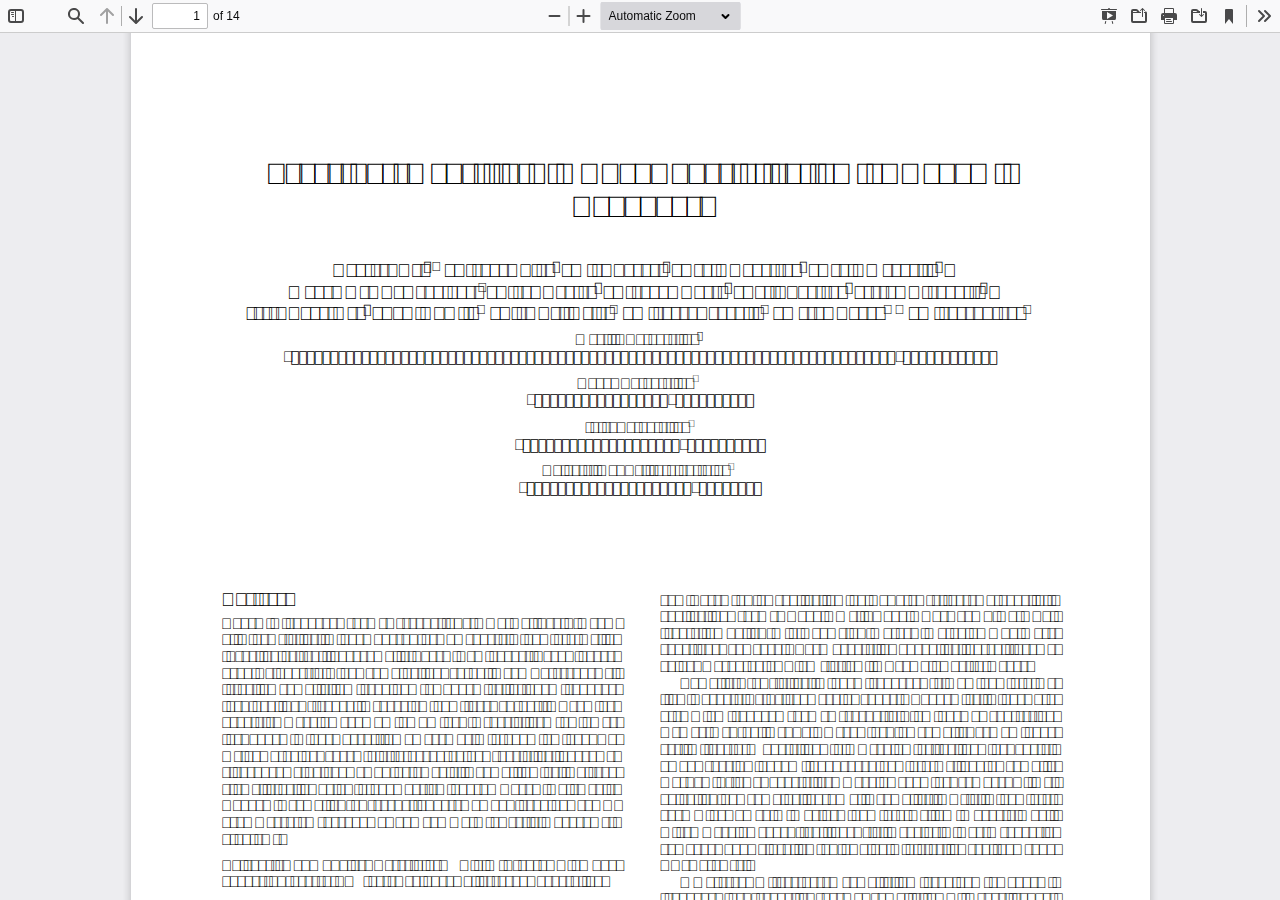
<file: viewer/pdf.js/web/viewer.html>
<!DOCTYPE html>
<!--
Copyright 2012 Mozilla Foundation

Licensed under the Apache License, Version 2.0 (the "License");
you may not use this file except in compliance with the License.
You may obtain a copy of the License at

    http://www.apache.org/licenses/LICENSE-2.0

Unless required by applicable law or agreed to in writing, software
distributed under the License is distributed on an "AS IS" BASIS,
WITHOUT WARRANTIES OR CONDITIONS OF ANY KIND, either express or implied.
See the License for the specific language governing permissions and
limitations under the License.

Adobe CMap resources are covered by their own copyright but the same license:

    Copyright 1990-2015 Adobe Systems Incorporated.

See https://github.com/adobe-type-tools/cmap-resources
-->
<html dir="ltr" mozdisallowselectionprint>
  <head>
    <meta charset="utf-8">
    <meta name="viewport" content="width=device-width, initial-scale=1, maximum-scale=1">
    <meta name="google" content="notranslate">
    <title>PDF.js viewer</title>

    <link rel="stylesheet" href="viewer.css">

<!-- This snippet is used in production (included from viewer.html) -->
<link rel="resource" type="application/l10n" href="locale/locale.properties">
<script src="../build/pdf.js"></script>

  <script src="viewer.js"></script>

  </head>

  <body tabindex="1">
    <div id="outerContainer">

      <div id="sidebarContainer">
        <div id="toolbarSidebar">
          <div id="toolbarSidebarLeft">
            <div id="sidebarViewButtons" class="splitToolbarButton toggled" role="radiogroup">
              <button id="viewThumbnail" class="toolbarButton toggled" title="Show Thumbnails" tabindex="2" data-l10n-id="thumbs" role="radio" aria-checked="true" aria-controls="thumbnailView">
                 <span data-l10n-id="thumbs_label">Thumbnails</span>
              </button>
              <button id="viewOutline" class="toolbarButton" title="Show Document Outline (double-click to expand/collapse all items)" tabindex="3" data-l10n-id="document_outline" role="radio" aria-checked="false" aria-controls="outlineView">
                 <span data-l10n-id="document_outline_label">Document Outline</span>
              </button>
              <button id="viewAttachments" class="toolbarButton" title="Show Attachments" tabindex="4" data-l10n-id="attachments" role="radio" aria-checked="false" aria-controls="attachmentsView">
                 <span data-l10n-id="attachments_label">Attachments</span>
              </button>
              <button id="viewLayers" class="toolbarButton" title="Show Layers (double-click to reset all layers to the default state)" tabindex="5" data-l10n-id="layers" role="radio" aria-checked="false" aria-controls="layersView">
                 <span data-l10n-id="layers_label">Layers</span>
              </button>
            </div>
          </div>

          <div id="toolbarSidebarRight">
            <div id="outlineOptionsContainer" class="hidden">
              <div class="verticalToolbarSeparator"></div>

              <button id="currentOutlineItem" class="toolbarButton" disabled="disabled" title="Find Current Outline Item" tabindex="6" data-l10n-id="current_outline_item">
                <span data-l10n-id="current_outline_item_label">Current Outline Item</span>
              </button>
            </div>
          </div>
        </div>
        <div id="sidebarContent">
          <div id="thumbnailView">
          </div>
          <div id="outlineView" class="hidden">
          </div>
          <div id="attachmentsView" class="hidden">
          </div>
          <div id="layersView" class="hidden">
          </div>
        </div>
        <div id="sidebarResizer"></div>
      </div>  <!-- sidebarContainer -->

      <div id="mainContainer">
        <div class="findbar hidden doorHanger" id="findbar">
          <div id="findbarInputContainer">
            <input id="findInput" class="toolbarField" title="Find" placeholder="Find in document…" tabindex="91" data-l10n-id="find_input" aria-invalid="false">
            <div class="splitToolbarButton">
              <button id="findPrevious" class="toolbarButton" title="Find the previous occurrence of the phrase" tabindex="92" data-l10n-id="find_previous">
                <span data-l10n-id="find_previous_label">Previous</span>
              </button>
              <div class="splitToolbarButtonSeparator"></div>
              <button id="findNext" class="toolbarButton" title="Find the next occurrence of the phrase" tabindex="93" data-l10n-id="find_next">
                <span data-l10n-id="find_next_label">Next</span>
              </button>
            </div>
          </div>

          <div id="findbarOptionsOneContainer">
            <input type="checkbox" id="findHighlightAll" class="toolbarField" tabindex="94">
            <label for="findHighlightAll" class="toolbarLabel" data-l10n-id="find_highlight">Highlight All</label>
            <input type="checkbox" id="findMatchCase" class="toolbarField" tabindex="95">
            <label for="findMatchCase" class="toolbarLabel" data-l10n-id="find_match_case_label">Match Case</label>
          </div>
          <div id="findbarOptionsTwoContainer">
            <input type="checkbox" id="findMatchDiacritics" class="toolbarField" tabindex="96">
            <label for="findMatchDiacritics" class="toolbarLabel" data-l10n-id="find_match_diacritics_label">Match Diacritics</label>
            <input type="checkbox" id="findEntireWord" class="toolbarField" tabindex="97">
            <label for="findEntireWord" class="toolbarLabel" data-l10n-id="find_entire_word_label">Whole Words</label>
          </div>

          <div id="findbarMessageContainer" aria-live="polite">
            <span id="findResultsCount" class="toolbarLabel"></span>
            <span id="findMsg" class="toolbarLabel"></span>
          </div>
        </div>  <!-- findbar -->

        <div id="secondaryToolbar" class="secondaryToolbar hidden doorHangerRight">
          <div id="secondaryToolbarButtonContainer">
            <button id="secondaryPresentationMode" class="secondaryToolbarButton visibleLargeView" title="Switch to Presentation Mode" tabindex="51" data-l10n-id="presentation_mode">
              <span data-l10n-id="presentation_mode_label">Presentation Mode</span>
            </button>

            <button id="secondaryOpenFile" class="secondaryToolbarButton visibleLargeView" title="Open File" tabindex="52" data-l10n-id="open_file">
              <span data-l10n-id="open_file_label">Open</span>
            </button>

            <button id="secondaryPrint" class="secondaryToolbarButton visibleMediumView" title="Print" tabindex="53" data-l10n-id="print">
              <span data-l10n-id="print_label">Print</span>
            </button>

            <button id="secondaryDownload" class="secondaryToolbarButton visibleMediumView" title="Download" tabindex="54" data-l10n-id="download">
              <span data-l10n-id="download_label">Download</span>
            </button>

            <a href="#" id="secondaryViewBookmark" class="secondaryToolbarButton visibleSmallView" title="Current view (copy or open in new window)" tabindex="55" data-l10n-id="bookmark">
              <span data-l10n-id="bookmark_label">Current View</span>
            </a>

            <div class="horizontalToolbarSeparator visibleLargeView"></div>

            <button id="firstPage" class="secondaryToolbarButton" title="Go to First Page" tabindex="56" data-l10n-id="first_page">
              <span data-l10n-id="first_page_label">Go to First Page</span>
            </button>
            <button id="lastPage" class="secondaryToolbarButton" title="Go to Last Page" tabindex="57" data-l10n-id="last_page">
              <span data-l10n-id="last_page_label">Go to Last Page</span>
            </button>

            <div class="horizontalToolbarSeparator"></div>

            <button id="pageRotateCw" class="secondaryToolbarButton" title="Rotate Clockwise" tabindex="58" data-l10n-id="page_rotate_cw">
              <span data-l10n-id="page_rotate_cw_label">Rotate Clockwise</span>
            </button>
            <button id="pageRotateCcw" class="secondaryToolbarButton" title="Rotate Counterclockwise" tabindex="59" data-l10n-id="page_rotate_ccw">
              <span data-l10n-id="page_rotate_ccw_label">Rotate Counterclockwise</span>
            </button>

            <div class="horizontalToolbarSeparator"></div>

            <div id="cursorToolButtons" role="radiogroup">
              <button id="cursorSelectTool" class="secondaryToolbarButton toggled" title="Enable Text Selection Tool" tabindex="60" data-l10n-id="cursor_text_select_tool" role="radio" aria-checked="true">
                <span data-l10n-id="cursor_text_select_tool_label">Text Selection Tool</span>
              </button>
              <button id="cursorHandTool" class="secondaryToolbarButton" title="Enable Hand Tool" tabindex="61" data-l10n-id="cursor_hand_tool" role="radio" aria-checked="false">
                <span data-l10n-id="cursor_hand_tool_label">Hand Tool</span>
              </button>
            </div>

            <div class="horizontalToolbarSeparator"></div>

            <div id="scrollModeButtons" role="radiogroup">
              <button id="scrollPage" class="secondaryToolbarButton" title="Use Page Scrolling" tabindex="62" data-l10n-id="scroll_page" role="radio" aria-checked="false">
                <span data-l10n-id="scroll_page_label">Page Scrolling</span>
              </button>
              <button id="scrollVertical" class="secondaryToolbarButton toggled" title="Use Vertical Scrolling" tabindex="63" data-l10n-id="scroll_vertical" role="radio" aria-checked="true">
                <span data-l10n-id="scroll_vertical_label" >Vertical Scrolling</span>
              </button>
              <button id="scrollHorizontal" class="secondaryToolbarButton" title="Use Horizontal Scrolling" tabindex="64" data-l10n-id="scroll_horizontal" role="radio" aria-checked="false">
                <span data-l10n-id="scroll_horizontal_label">Horizontal Scrolling</span>
              </button>
              <button id="scrollWrapped" class="secondaryToolbarButton" title="Use Wrapped Scrolling" tabindex="65" data-l10n-id="scroll_wrapped" role="radio" aria-checked="false">
                <span data-l10n-id="scroll_wrapped_label">Wrapped Scrolling</span>
              </button>
            </div>

            <div class="horizontalToolbarSeparator"></div>

            <div id="spreadModeButtons" role="radiogroup">
              <button id="spreadNone" class="secondaryToolbarButton toggled" title="Do not join page spreads" tabindex="66" data-l10n-id="spread_none" role="radio" aria-checked="true">
                <span data-l10n-id="spread_none_label">No Spreads</span>
              </button>
              <button id="spreadOdd" class="secondaryToolbarButton" title="Join page spreads starting with odd-numbered pages" tabindex="67" data-l10n-id="spread_odd" role="radio" aria-checked="false">
                <span data-l10n-id="spread_odd_label">Odd Spreads</span>
              </button>
              <button id="spreadEven" class="secondaryToolbarButton" title="Join page spreads starting with even-numbered pages" tabindex="68" data-l10n-id="spread_even" role="radio" aria-checked="false">
                <span data-l10n-id="spread_even_label">Even Spreads</span>
              </button>
            </div>

            <div class="horizontalToolbarSeparator"></div>

            <button id="documentProperties" class="secondaryToolbarButton" title="Document Properties…" tabindex="69" data-l10n-id="document_properties" aria-controls="documentPropertiesDialog">
              <span data-l10n-id="document_properties_label">Document Properties…</span>
            </button>
          </div>
        </div>  <!-- secondaryToolbar -->

        <div class="toolbar">
          <div id="toolbarContainer">
            <div id="toolbarViewer">
              <div id="toolbarViewerLeft">
                <button id="sidebarToggle" class="toolbarButton" title="Toggle Sidebar" tabindex="11" data-l10n-id="toggle_sidebar" aria-expanded="false" aria-controls="sidebarContainer">
                  <span data-l10n-id="toggle_sidebar_label">Toggle Sidebar</span>
                </button>
                <div class="toolbarButtonSpacer"></div>
                <button id="viewFind" class="toolbarButton" title="Find in Document" tabindex="12" data-l10n-id="findbar" aria-expanded="false" aria-controls="findbar">
                  <span data-l10n-id="findbar_label">Find</span>
                </button>
                <div class="splitToolbarButton hiddenSmallView">
                  <button class="toolbarButton" title="Previous Page" id="previous" tabindex="13" data-l10n-id="previous">
                    <span data-l10n-id="previous_label">Previous</span>
                  </button>
                  <div class="splitToolbarButtonSeparator"></div>
                  <button class="toolbarButton" title="Next Page" id="next" tabindex="14" data-l10n-id="next">
                    <span data-l10n-id="next_label">Next</span>
                  </button>
                </div>
                <input type="number" id="pageNumber" class="toolbarField" title="Page" value="1" size="4" min="1" tabindex="15" data-l10n-id="page" autocomplete="off">
                <span id="numPages" class="toolbarLabel"></span>
              </div>
              <div id="toolbarViewerRight">
                <button id="presentationMode" class="toolbarButton hiddenLargeView" title="Switch to Presentation Mode" tabindex="31" data-l10n-id="presentation_mode">
                  <span data-l10n-id="presentation_mode_label">Presentation Mode</span>
                </button>

                <button id="openFile" class="toolbarButton hiddenLargeView" title="Open File" tabindex="32" data-l10n-id="open_file">
                  <span data-l10n-id="open_file_label">Open</span>
                </button>

                <button id="print" class="toolbarButton hiddenMediumView" title="Print" tabindex="33" data-l10n-id="print">
                  <span data-l10n-id="print_label">Print</span>
                </button>

                <button id="download" class="toolbarButton hiddenMediumView" title="Download" tabindex="34" data-l10n-id="download">
                  <span data-l10n-id="download_label">Download</span>
                </button>
                <a href="#" id="viewBookmark" class="toolbarButton hiddenSmallView" title="Current view (copy or open in new window)" tabindex="35" data-l10n-id="bookmark">
                  <span data-l10n-id="bookmark_label">Current View</span>
                </a>

                <div class="verticalToolbarSeparator hiddenSmallView"></div>

                <button id="secondaryToolbarToggle" class="toolbarButton" title="Tools" tabindex="36" data-l10n-id="tools" aria-expanded="false" aria-controls="secondaryToolbar">
                  <span data-l10n-id="tools_label">Tools</span>
                </button>
              </div>
              <div id="toolbarViewerMiddle">
                <div class="splitToolbarButton">
                  <button id="zoomOut" class="toolbarButton" title="Zoom Out" tabindex="21" data-l10n-id="zoom_out">
                    <span data-l10n-id="zoom_out_label">Zoom Out</span>
                  </button>
                  <div class="splitToolbarButtonSeparator"></div>
                  <button id="zoomIn" class="toolbarButton" title="Zoom In" tabindex="22" data-l10n-id="zoom_in">
                    <span data-l10n-id="zoom_in_label">Zoom In</span>
                   </button>
                </div>
                <span id="scaleSelectContainer" class="dropdownToolbarButton">
                  <select id="scaleSelect" title="Zoom" tabindex="23" data-l10n-id="zoom">
                    <option id="pageAutoOption" title="" value="auto" selected="selected" data-l10n-id="page_scale_auto">Automatic Zoom</option>
                    <option id="pageActualOption" title="" value="page-actual" data-l10n-id="page_scale_actual">Actual Size</option>
                    <option id="pageFitOption" title="" value="page-fit" data-l10n-id="page_scale_fit">Page Fit</option>
                    <option id="pageWidthOption" title="" value="page-width" data-l10n-id="page_scale_width">Page Width</option>
                    <option id="customScaleOption" title="" value="custom" disabled="disabled" hidden="true"></option>
                    <option title="" value="0.5" data-l10n-id="page_scale_percent" data-l10n-args='{ "scale": 50 }'>50%</option>
                    <option title="" value="0.75" data-l10n-id="page_scale_percent" data-l10n-args='{ "scale": 75 }'>75%</option>
                    <option title="" value="1" data-l10n-id="page_scale_percent" data-l10n-args='{ "scale": 100 }'>100%</option>
                    <option title="" value="1.25" data-l10n-id="page_scale_percent" data-l10n-args='{ "scale": 125 }'>125%</option>
                    <option title="" value="1.5" data-l10n-id="page_scale_percent" data-l10n-args='{ "scale": 150 }'>150%</option>
                    <option title="" value="2" data-l10n-id="page_scale_percent" data-l10n-args='{ "scale": 200 }'>200%</option>
                    <option title="" value="3" data-l10n-id="page_scale_percent" data-l10n-args='{ "scale": 300 }'>300%</option>
                    <option title="" value="4" data-l10n-id="page_scale_percent" data-l10n-args='{ "scale": 400 }'>400%</option>
                  </select>
                </span>
              </div>
            </div>
            <div id="loadingBar">
              <div class="progress">
                <div class="glimmer">
                </div>
              </div>
            </div>
          </div>
        </div>

        <div id="viewerContainer" tabindex="0">
          <div id="viewer" class="pdfViewer"></div>
        </div>

        <div id="errorWrapper" hidden='true'>
          <div id="errorMessageLeft">
            <span id="errorMessage"></span>
            <button id="errorShowMore" data-l10n-id="error_more_info">
              More Information
            </button>
            <button id="errorShowLess" data-l10n-id="error_less_info" hidden='true'>
              Less Information
            </button>
          </div>
          <div id="errorMessageRight">
            <button id="errorClose" data-l10n-id="error_close">
              Close
            </button>
          </div>
          <div id="errorSpacer"></div>
          <textarea id="errorMoreInfo" hidden='true' readonly="readonly"></textarea>
        </div>
      </div> <!-- mainContainer -->

      <div id="dialogContainer">
        <dialog id="passwordDialog">
          <div class="row">
            <label for="password" id="passwordText" data-l10n-id="password_label">Enter the password to open this PDF file:</label>
          </div>
          <div class="row">
            <input type="password" id="password" class="toolbarField">
          </div>
          <div class="buttonRow">
            <button id="passwordCancel" class="dialogButton"><span data-l10n-id="password_cancel">Cancel</span></button>
            <button id="passwordSubmit" class="dialogButton"><span data-l10n-id="password_ok">OK</span></button>
          </div>
        </dialog>
        <dialog id="documentPropertiesDialog">
          <div class="row">
            <span id="fileNameLabel" data-l10n-id="document_properties_file_name">File name:</span>
            <p id="fileNameField" aria-labelledby="fileNameLabel">-</p>
          </div>
          <div class="row">
            <span id="fileSizeLabel" data-l10n-id="document_properties_file_size">File size:</span>
            <p id="fileSizeField" aria-labelledby="fileSizeLabel">-</p>
          </div>
          <div class="separator"></div>
          <div class="row">
            <span id="titleLabel" data-l10n-id="document_properties_title">Title:</span>
            <p id="titleField" aria-labelledby="titleLabel">-</p>
          </div>
          <div class="row">
            <span id="authorLabel" data-l10n-id="document_properties_author">Author:</span>
            <p id="authorField" aria-labelledby="authorLabel">-</p>
          </div>
          <div class="row">
            <span id="subjectLabel" data-l10n-id="document_properties_subject">Subject:</span>
            <p id="subjectField" aria-labelledby="subjectLabel">-</p>
          </div>
          <div class="row">
            <span id="keywordsLabel" data-l10n-id="document_properties_keywords">Keywords:</span>
            <p id="keywordsField" aria-labelledby="keywordsLabel">-</p>
          </div>
          <div class="row">
            <span id="creationDateLabel" data-l10n-id="document_properties_creation_date">Creation Date:</span>
            <p id="creationDateField" aria-labelledby="creationDateLabel">-</p>
          </div>
          <div class="row">
            <span id="modificationDateLabel" data-l10n-id="document_properties_modification_date">Modification Date:</span>
            <p id="modificationDateField" aria-labelledby="modificationDateLabel">-</p>
          </div>
          <div class="row">
            <span id="creatorLabel" data-l10n-id="document_properties_creator">Creator:</span>
            <p id="creatorField" aria-labelledby="creatorLabel">-</p>
          </div>
          <div class="separator"></div>
          <div class="row">
            <span id="producerLabel" data-l10n-id="document_properties_producer">PDF Producer:</span>
            <p id="producerField" aria-labelledby="producerLabel">-</p>
          </div>
          <div class="row">
            <span id="versionLabel" data-l10n-id="document_properties_version">PDF Version:</span>
            <p id="versionField" aria-labelledby="versionLabel">-</p>
          </div>
          <div class="row">
            <span id="pageCountLabel" data-l10n-id="document_properties_page_count">Page Count:</span>
            <p id="pageCountField" aria-labelledby="pageCountLabel">-</p>
          </div>
          <div class="row">
            <span id="pageSizeLabel" data-l10n-id="document_properties_page_size">Page Size:</span>
            <p id="pageSizeField" aria-labelledby="pageSizeLabel">-</p>
          </div>
          <div class="separator"></div>
          <div class="row">
            <span id="linearizedLabel" data-l10n-id="document_properties_linearized">Fast Web View:</span>
            <p id="linearizedField" aria-labelledby="linearizedLabel">-</p>
          </div>
          <div class="buttonRow">
            <button id="documentPropertiesClose" class="dialogButton"><span data-l10n-id="document_properties_close">Close</span></button>
          </div>
        </dialog>
        <dialog id="printServiceDialog" style="min-width: 200px;">
          <div class="row">
            <span data-l10n-id="print_progress_message">Preparing document for printing…</span>
          </div>
          <div class="row">
            <progress value="0" max="100"></progress>
            <span data-l10n-id="print_progress_percent" data-l10n-args='{ "progress": 0 }' class="relative-progress">0%</span>
          </div>
          <div class="buttonRow">
            <button id="printCancel" class="dialogButton"><span data-l10n-id="print_progress_close">Cancel</span></button>
          </div>
        </dialog>
      </div>  <!-- dialogContainer -->

    </div> <!-- outerContainer -->
    <div id="printContainer"></div>

    <input type="file" id="fileInput" class="hidden">
  </body>
</html>
</file>
<file: viewer/pdf.js/web/viewer.css>
/* Copyright 2014 Mozilla Foundation
 *
 * Licensed under the Apache License, Version 2.0 (the "License");
 * you may not use this file except in compliance with the License.
 * You may obtain a copy of the License at
 *
 *     http://www.apache.org/licenses/LICENSE-2.0
 *
 * Unless required by applicable law or agreed to in writing, software
 * distributed under the License is distributed on an "AS IS" BASIS,
 * WITHOUT WARRANTIES OR CONDITIONS OF ANY KIND, either express or implied.
 * See the License for the specific language governing permissions and
 * limitations under the License.
 */

.textLayer {
  position: absolute;
  text-align: initial;
  left: 0;
  top: 0;
  right: 0;
  bottom: 0;
  overflow: hidden;
  opacity: 0.2;
  line-height: 1;
  -webkit-text-size-adjust: none;
     -moz-text-size-adjust: none;
          text-size-adjust: none;
  forced-color-adjust: none;
}

.textLayer span,
.textLayer br {
  color: transparent;
  position: absolute;
  white-space: pre;
  cursor: text;
  transform-origin: 0% 0%;
}

/* Only necessary in Google Chrome, see issue 14205, and most unfortunately
 * the problem doesn't show up in "text" reference tests. */
.textLayer span.markedContent {
  top: 0;
  height: 0;
}

.textLayer .highlight {
  margin: -1px;
  padding: 1px;
  background-color: rgba(180, 0, 170, 1);
  border-radius: 4px;
}

.textLayer .highlight.appended {
  position: initial;
}

.textLayer .highlight.begin {
  border-radius: 4px 0 0 4px;
}

.textLayer .highlight.end {
  border-radius: 0 4px 4px 0;
}

.textLayer .highlight.middle {
  border-radius: 0;
}

.textLayer .highlight.selected {
  background-color: rgba(0, 100, 0, 1);
}

.textLayer ::-moz-selection {
  background: rgba(0, 0, 255, 1);
}

.textLayer ::selection {
  background: rgba(0, 0, 255, 1);
}

/* Avoids https://github.com/mozilla/pdf.js/issues/13840 in Chrome */
.textLayer br::-moz-selection {
  background: transparent;
}
.textLayer br::selection {
  background: transparent;
}

.textLayer .endOfContent {
  display: block;
  position: absolute;
  left: 0;
  top: 100%;
  right: 0;
  bottom: 0;
  z-index: -1;
  cursor: default;
  -webkit-user-select: none;
     -moz-user-select: none;
          user-select: none;
}

.textLayer .endOfContent.active {
  top: 0;
}


:root {
  --annotation-unfocused-field-background: url("data:image/svg+xml;charset=UTF-8,<svg width='1px' height='1px' xmlns='http://www.w3.org/2000/svg'><rect width='100%' height='100%' style='fill:rgba(0, 54, 255, 0.13);'/></svg>");
}

.annotationLayer section {
  position: absolute;
  text-align: initial;
}

.annotationLayer .linkAnnotation > a,
.annotationLayer .buttonWidgetAnnotation.pushButton > a {
  position: absolute;
  font-size: 1em;
  top: 0;
  left: 0;
  width: 100%;
  height: 100%;
}

.annotationLayer .buttonWidgetAnnotation.pushButton > canvas {
  position: relative;
  top: 0;
  left: 0;
  z-index: -1;
}

.annotationLayer .linkAnnotation > a:hover,
.annotationLayer .buttonWidgetAnnotation.pushButton > a:hover {
  opacity: 0.2;
  background: rgba(255, 255, 0, 1);
  box-shadow: 0 2px 10px rgba(255, 255, 0, 1);
}

.annotationLayer .textAnnotation img {
  position: absolute;
  cursor: pointer;
}

.annotationLayer .textWidgetAnnotation input,
.annotationLayer .textWidgetAnnotation textarea,
.annotationLayer .choiceWidgetAnnotation select,
.annotationLayer .buttonWidgetAnnotation.checkBox input,
.annotationLayer .buttonWidgetAnnotation.radioButton input {
  background-image: var(--annotation-unfocused-field-background);
  border: 1px solid transparent;
  box-sizing: border-box;
  font-size: 9px;
  height: 100%;
  margin: 0;
  padding: 0 3px;
  vertical-align: top;
  width: 100%;
}

.annotationLayer .choiceWidgetAnnotation select option {
  padding: 0;
}

.annotationLayer .buttonWidgetAnnotation.radioButton input {
  border-radius: 50%;
}

.annotationLayer .textWidgetAnnotation textarea {
  font: message-box;
  font-size: 9px;
  resize: none;
}

.annotationLayer .textWidgetAnnotation input[disabled],
.annotationLayer .textWidgetAnnotation textarea[disabled],
.annotationLayer .choiceWidgetAnnotation select[disabled],
.annotationLayer .buttonWidgetAnnotation.checkBox input[disabled],
.annotationLayer .buttonWidgetAnnotation.radioButton input[disabled] {
  background: none;
  border: 1px solid transparent;
  cursor: not-allowed;
}

.annotationLayer .textWidgetAnnotation input:hover,
.annotationLayer .textWidgetAnnotation textarea:hover,
.annotationLayer .choiceWidgetAnnotation select:hover,
.annotationLayer .buttonWidgetAnnotation.checkBox input:hover,
.annotationLayer .buttonWidgetAnnotation.radioButton input:hover {
  border: 1px solid rgba(0, 0, 0, 1);
}

.annotationLayer .textWidgetAnnotation input:focus,
.annotationLayer .textWidgetAnnotation textarea:focus,
.annotationLayer .choiceWidgetAnnotation select:focus {
  background: none;
  border: 1px solid transparent;
}

.annotationLayer .textWidgetAnnotation input :focus,
.annotationLayer .textWidgetAnnotation textarea :focus,
.annotationLayer .choiceWidgetAnnotation select :focus,
.annotationLayer .buttonWidgetAnnotation.checkBox :focus,
.annotationLayer .buttonWidgetAnnotation.radioButton :focus {
  background-image: none;
  background-color: transparent;
  outline: auto;
}

.annotationLayer .buttonWidgetAnnotation.checkBox input:checked:before,
.annotationLayer .buttonWidgetAnnotation.checkBox input:checked:after,
.annotationLayer .buttonWidgetAnnotation.radioButton input:checked:before {
  background-color: rgba(0, 0, 0, 1);
  content: "";
  display: block;
  position: absolute;
}

.annotationLayer .buttonWidgetAnnotation.checkBox input:checked:before,
.annotationLayer .buttonWidgetAnnotation.checkBox input:checked:after {
  height: 80%;
  left: 45%;
  width: 1px;
}

.annotationLayer .buttonWidgetAnnotation.checkBox input:checked:before {
  transform: rotate(45deg);
}

.annotationLayer .buttonWidgetAnnotation.checkBox input:checked:after {
  transform: rotate(-45deg);
}

.annotationLayer .buttonWidgetAnnotation.radioButton input:checked:before {
  border-radius: 50%;
  height: 50%;
  left: 30%;
  top: 20%;
  width: 50%;
}

.annotationLayer .textWidgetAnnotation input.comb {
  font-family: monospace;
  padding-left: 2px;
  padding-right: 0;
}

.annotationLayer .textWidgetAnnotation input.comb:focus {
  /*
   * Letter spacing is placed on the right side of each character. Hence, the
   * letter spacing of the last character may be placed outside the visible
   * area, causing horizontal scrolling. We avoid this by extending the width
   * when the element has focus and revert this when it loses focus.
   */
  width: 103%;
}

.annotationLayer .buttonWidgetAnnotation.checkBox input,
.annotationLayer .buttonWidgetAnnotation.radioButton input {
  -webkit-appearance: none;
     -moz-appearance: none;
          appearance: none;
  padding: 0;
}

.annotationLayer .popupWrapper {
  position: absolute;
  width: 20em;
}

.annotationLayer .popup {
  position: absolute;
  z-index: 200;
  max-width: 20em;
  background-color: rgba(255, 255, 153, 1);
  box-shadow: 0 2px 5px rgba(136, 136, 136, 1);
  border-radius: 2px;
  padding: 6px;
  margin-left: 5px;
  cursor: pointer;
  font: message-box;
  font-size: 9px;
  white-space: normal;
  word-wrap: break-word;
}

.annotationLayer .popup > * {
  font-size: 9px;
}

.annotationLayer .popup h1 {
  display: inline-block;
}

.annotationLayer .popupDate {
  display: inline-block;
  margin-left: 5px;
}

.annotationLayer .popupContent {
  border-top: 1px solid rgba(51, 51, 51, 1);
  margin-top: 2px;
  padding-top: 2px;
}

.annotationLayer .richText > * {
  white-space: pre-wrap;
}

.annotationLayer .highlightAnnotation,
.annotationLayer .underlineAnnotation,
.annotationLayer .squigglyAnnotation,
.annotationLayer .strikeoutAnnotation,
.annotationLayer .freeTextAnnotation,
.annotationLayer .lineAnnotation svg line,
.annotationLayer .squareAnnotation svg rect,
.annotationLayer .circleAnnotation svg ellipse,
.annotationLayer .polylineAnnotation svg polyline,
.annotationLayer .polygonAnnotation svg polygon,
.annotationLayer .caretAnnotation,
.annotationLayer .inkAnnotation svg polyline,
.annotationLayer .stampAnnotation,
.annotationLayer .fileAttachmentAnnotation {
  cursor: pointer;
}


:root {
  --xfa-unfocused-field-background: url("data:image/svg+xml;charset=UTF-8,<svg width='1px' height='1px' xmlns='http://www.w3.org/2000/svg'><rect width='100%' height='100%' style='fill:rgba(0, 54, 255, 0.13);'/></svg>");
}

.xfaLayer .highlight {
  margin: -1px;
  padding: 1px;
  background-color: rgba(239, 203, 237, 1);
  border-radius: 4px;
}

.xfaLayer .highlight.appended {
  position: initial;
}

.xfaLayer .highlight.begin {
  border-radius: 4px 0 0 4px;
}

.xfaLayer .highlight.end {
  border-radius: 0 4px 4px 0;
}

.xfaLayer .highlight.middle {
  border-radius: 0;
}

.xfaLayer .highlight.selected {
  background-color: rgba(203, 223, 203, 1);
}

.xfaLayer ::-moz-selection {
  background: rgba(0, 0, 255, 1);
}

.xfaLayer ::selection {
  background: rgba(0, 0, 255, 1);
}

.xfaPage {
  overflow: hidden;
  position: relative;
}

.xfaContentarea {
  position: absolute;
}

.xfaPrintOnly {
  display: none;
}

.xfaLayer {
  position: absolute;
  text-align: initial;
  top: 0;
  left: 0;
  transform-origin: 0 0;
  line-height: 1.2;
}

.xfaLayer * {
  color: inherit;
  font: inherit;
  font-style: inherit;
  font-weight: inherit;
  font-kerning: inherit;
  letter-spacing: -0.01px;
  text-align: inherit;
  text-decoration: inherit;
  box-sizing: border-box;
  background-color: transparent;
  padding: 0;
  margin: 0;
  pointer-events: auto;
  line-height: inherit;
}

.xfaLayer div {
  pointer-events: none;
}

.xfaLayer svg {
  pointer-events: none;
}

.xfaLayer svg * {
  pointer-events: none;
}

.xfaLayer a {
  color: blue;
}

.xfaRich li {
  margin-left: 3em;
}

.xfaFont {
  color: black;
  font-weight: normal;
  font-kerning: none;
  font-size: 10px;
  font-style: normal;
  letter-spacing: 0;
  text-decoration: none;
  vertical-align: 0;
}

.xfaCaption {
  overflow: hidden;
  flex: 0 0 auto;
}

.xfaCaptionForCheckButton {
  overflow: hidden;
  flex: 1 1 auto;
}

.xfaLabel {
  height: 100%;
  width: 100%;
}

.xfaLeft {
  display: flex;
  flex-direction: row;
  align-items: center;
}

.xfaRight {
  display: flex;
  flex-direction: row-reverse;
  align-items: center;
}

.xfaLeft > .xfaCaption,
.xfaLeft > .xfaCaptionForCheckButton,
.xfaRight > .xfaCaption,
.xfaRight > .xfaCaptionForCheckButton {
  max-height: 100%;
}

.xfaTop {
  display: flex;
  flex-direction: column;
  align-items: flex-start;
}

.xfaBottom {
  display: flex;
  flex-direction: column-reverse;
  align-items: flex-start;
}

.xfaTop > .xfaCaption,
.xfaTop > .xfaCaptionForCheckButton,
.xfaBottom > .xfaCaption,
.xfaBottom > .xfaCaptionForCheckButton {
  width: 100%;
}

.xfaBorder {
  background-color: transparent;
  position: absolute;
  pointer-events: none;
}

.xfaWrapped {
  width: 100%;
  height: 100%;
}

.xfaTextfield:focus,
.xfaSelect:focus {
  background-image: none;
  background-color: transparent;
  outline: auto;
  outline-offset: -1px;
}

.xfaCheckbox:focus,
.xfaRadio:focus {
  outline: auto;
}

.xfaTextfield,
.xfaSelect {
  height: 100%;
  width: 100%;
  flex: 1 1 auto;
  border: none;
  resize: none;
  background-image: var(--xfa-unfocused-field-background);
}

.xfaTop > .xfaTextfield,
.xfaTop > .xfaSelect,
.xfaBottom > .xfaTextfield,
.xfaBottom > .xfaSelect {
  flex: 0 1 auto;
}

.xfaButton {
  cursor: pointer;
  width: 100%;
  height: 100%;
  border: none;
  text-align: center;
}

.xfaLink {
  width: 100%;
  height: 100%;
  position: absolute;
  top: 0;
  left: 0;
}

.xfaCheckbox,
.xfaRadio {
  width: 100%;
  height: 100%;
  flex: 0 0 auto;
  border: none;
}

.xfaRich {
  white-space: pre-wrap;
  width: 100%;
  height: 100%;
}

.xfaImage {
  -o-object-position: left top;
     object-position: left top;
  -o-object-fit: contain;
     object-fit: contain;
  width: 100%;
  height: 100%;
}

.xfaLrTb,
.xfaRlTb,
.xfaTb {
  display: flex;
  flex-direction: column;
  align-items: stretch;
}

.xfaLr {
  display: flex;
  flex-direction: row;
  align-items: stretch;
}

.xfaRl {
  display: flex;
  flex-direction: row-reverse;
  align-items: stretch;
}

.xfaTb > div {
  justify-content: left;
}

.xfaPosition {
  position: relative;
}

.xfaArea {
  position: relative;
}

.xfaValignMiddle {
  display: flex;
  align-items: center;
}

.xfaTable {
  display: flex;
  flex-direction: column;
  align-items: stretch;
}

.xfaTable .xfaRow {
  display: flex;
  flex-direction: row;
  align-items: stretch;
}

.xfaTable .xfaRlRow {
  display: flex;
  flex-direction: row-reverse;
  align-items: stretch;
  flex: 1;
}

.xfaTable .xfaRlRow > div {
  flex: 1;
}

.xfaNonInteractive input,
.xfaNonInteractive textarea,
.xfaDisabled input,
.xfaDisabled textarea,
.xfaReadOnly input,
.xfaReadOnly textarea {
  background: initial;
}

@media print {
  .xfaTextfield,
  .xfaSelect {
    background: transparent;
  }

  .xfaSelect {
    -webkit-appearance: none;
       -moz-appearance: none;
            appearance: none;
    text-indent: 1px;
    text-overflow: "";
  }
}

:root {
  --viewer-container-height: 0;
  --pdfViewer-padding-bottom: 0;
  --page-margin: 1px auto -8px;
  --page-border: 9px solid transparent;
  --spreadHorizontalWrapped-margin-LR: -3.5px;
  --zoom-factor: 1;
}

@media screen and (forced-colors: active) {
  :root {
    --pdfViewer-padding-bottom: 9px;
    --page-margin: 9px auto 0;
    --page-border: none;
    --spreadHorizontalWrapped-margin-LR: 4.5px;
  }
}

.pdfViewer {
  padding-bottom: var(--pdfViewer-padding-bottom);
}

.pdfViewer .canvasWrapper {
  overflow: hidden;
}

.pdfViewer .page {
  direction: ltr;
  width: 816px;
  height: 1056px;
  margin: var(--page-margin);
  position: relative;
  overflow: visible;
  border: var(--page-border);
  background-clip: content-box;
  -o-border-image: url(images/shadow.png) 9 9 repeat;
     border-image: url(images/shadow.png) 9 9 repeat;
  background-color: rgba(255, 255, 255, 1);
}

.pdfViewer .dummyPage {
  position: relative;
  width: 0;
  height: var(--viewer-container-height);
}

.pdfViewer.removePageBorders .page {
  margin: 0 auto 10px;
  border: none;
}

.pdfViewer.singlePageView {
  display: inline-block;
}

.pdfViewer.singlePageView .page {
  margin: 0;
  border: none;
}

.pdfViewer.scrollHorizontal,
.pdfViewer.scrollWrapped,
.spread {
  margin-left: 3.5px;
  margin-right: 3.5px;
  text-align: center;
}

.pdfViewer.scrollHorizontal,
.spread {
  white-space: nowrap;
}

.pdfViewer.removePageBorders,
.pdfViewer.scrollHorizontal .spread,
.pdfViewer.scrollWrapped .spread {
  margin-left: 0;
  margin-right: 0;
}

.spread .page,
.spread .dummyPage,
.pdfViewer.scrollHorizontal .page,
.pdfViewer.scrollWrapped .page,
.pdfViewer.scrollHorizontal .spread,
.pdfViewer.scrollWrapped .spread {
  display: inline-block;
  vertical-align: middle;
}

.spread .page,
.pdfViewer.scrollHorizontal .page,
.pdfViewer.scrollWrapped .page {
  margin-left: var(--spreadHorizontalWrapped-margin-LR);
  margin-right: var(--spreadHorizontalWrapped-margin-LR);
}

.pdfViewer.removePageBorders .spread .page,
.pdfViewer.removePageBorders.scrollHorizontal .page,
.pdfViewer.removePageBorders.scrollWrapped .page {
  margin-left: 5px;
  margin-right: 5px;
}

.pdfViewer .page canvas {
  margin: 0;
  display: block;
}

.pdfViewer .page canvas[hidden] {
  display: none;
}

.pdfViewer .page .loadingIcon {
  position: absolute;
  display: block;
  left: 0;
  top: 0;
  right: 0;
  bottom: 0;
  background: url("images/loading-icon.gif") center no-repeat;
}
.pdfViewer .page .loadingIcon.notVisible {
  background: none;
}

.pdfViewer.enablePermissions .textLayer span {
  -webkit-user-select: none !important;
     -moz-user-select: none !important;
          user-select: none !important;
  cursor: not-allowed;
}

.pdfPresentationMode .pdfViewer {
  padding-bottom: 0;
}

.pdfPresentationMode .spread {
  margin: 0;
}

.pdfPresentationMode .pdfViewer .page {
  margin: 0 auto;
  border: 2px solid transparent;
}

:root {
  --dir-factor: 1;
  --sidebar-width: 200px;
  --sidebar-transition-duration: 200ms;
  --sidebar-transition-timing-function: ease;
  --scale-select-container-width: 140px;
  --scale-select-overflow: 22px;

  --toolbar-icon-opacity: 0.7;
  --doorhanger-icon-opacity: 0.9;

  --main-color: rgba(12, 12, 13, 1);
  --body-bg-color: rgba(237, 237, 240, 1);
  --errorWrapper-bg-color: rgba(255, 110, 110, 1);
  --progressBar-percent: 0%;
  --progressBar-end-offset: 0;
  --progressBar-color: rgba(10, 132, 255, 1);
  --progressBar-indeterminate-bg-color: rgba(221, 221, 222, 1);
  --progressBar-indeterminate-blend-color: rgba(116, 177, 239, 1);
  --scrollbar-color: auto;
  --scrollbar-bg-color: auto;
  --toolbar-icon-bg-color: rgba(0, 0, 0, 1);
  --toolbar-icon-hover-bg-color: rgba(0, 0, 0, 1);

  --sidebar-narrow-bg-color: rgba(237, 237, 240, 0.9);
  --sidebar-toolbar-bg-color: rgba(245, 246, 247, 1);
  --toolbar-bg-color: rgba(249, 249, 250, 1);
  --toolbar-border-color: rgba(204, 204, 204, 1);
  --button-hover-color: rgba(221, 222, 223, 1);
  --toggled-btn-color: rgba(0, 0, 0, 1);
  --toggled-btn-bg-color: rgba(0, 0, 0, 0.3);
  --toggled-hover-active-btn-color: rgba(0, 0, 0, 0.4);
  --dropdown-btn-bg-color: rgba(215, 215, 219, 1);
  --separator-color: rgba(0, 0, 0, 0.3);
  --field-color: rgba(6, 6, 6, 1);
  --field-bg-color: rgba(255, 255, 255, 1);
  --field-border-color: rgba(187, 187, 188, 1);
  --treeitem-color: rgba(0, 0, 0, 0.8);
  --treeitem-hover-color: rgba(0, 0, 0, 0.9);
  --treeitem-selected-color: rgba(0, 0, 0, 0.9);
  --treeitem-selected-bg-color: rgba(0, 0, 0, 0.25);
  --sidebaritem-bg-color: rgba(0, 0, 0, 0.15);
  --doorhanger-bg-color: rgba(255, 255, 255, 1);
  --doorhanger-border-color: rgba(12, 12, 13, 0.2);
  --doorhanger-hover-color: rgba(12, 12, 13, 1);
  --doorhanger-hover-bg-color: rgba(237, 237, 237, 1);
  --doorhanger-separator-color: rgba(222, 222, 222, 1);
  --dialog-button-border: 0 none;
  --dialog-button-bg-color: rgba(12, 12, 13, 0.1);
  --dialog-button-hover-bg-color: rgba(12, 12, 13, 0.3);

  --loading-icon: url(images/loading.svg);
  --treeitem-expanded-icon: url(images/treeitem-expanded.svg);
  --treeitem-collapsed-icon: url(images/treeitem-collapsed.svg);
  --toolbarButton-menuArrow-icon: url(images/toolbarButton-menuArrow.svg);
  --toolbarButton-sidebarToggle-icon: url(images/toolbarButton-sidebarToggle.svg);
  --toolbarButton-secondaryToolbarToggle-icon: url(images/toolbarButton-secondaryToolbarToggle.svg);
  --toolbarButton-pageUp-icon: url(images/toolbarButton-pageUp.svg);
  --toolbarButton-pageDown-icon: url(images/toolbarButton-pageDown.svg);
  --toolbarButton-zoomOut-icon: url(images/toolbarButton-zoomOut.svg);
  --toolbarButton-zoomIn-icon: url(images/toolbarButton-zoomIn.svg);
  --toolbarButton-presentationMode-icon: url(images/toolbarButton-presentationMode.svg);
  --toolbarButton-print-icon: url(images/toolbarButton-print.svg);
  --toolbarButton-openFile-icon: url(images/toolbarButton-openFile.svg);
  --toolbarButton-download-icon: url(images/toolbarButton-download.svg);
  --toolbarButton-bookmark-icon: url(images/toolbarButton-bookmark.svg);
  --toolbarButton-viewThumbnail-icon: url(images/toolbarButton-viewThumbnail.svg);
  --toolbarButton-viewOutline-icon: url(images/toolbarButton-viewOutline.svg);
  --toolbarButton-viewAttachments-icon: url(images/toolbarButton-viewAttachments.svg);
  --toolbarButton-viewLayers-icon: url(images/toolbarButton-viewLayers.svg);
  --toolbarButton-currentOutlineItem-icon: url(images/toolbarButton-currentOutlineItem.svg);
  --toolbarButton-search-icon: url(images/toolbarButton-search.svg);
  --findbarButton-previous-icon: url(images/findbarButton-previous.svg);
  --findbarButton-next-icon: url(images/findbarButton-next.svg);
  --secondaryToolbarButton-firstPage-icon: url(images/secondaryToolbarButton-firstPage.svg);
  --secondaryToolbarButton-lastPage-icon: url(images/secondaryToolbarButton-lastPage.svg);
  --secondaryToolbarButton-rotateCcw-icon: url(images/secondaryToolbarButton-rotateCcw.svg);
  --secondaryToolbarButton-rotateCw-icon: url(images/secondaryToolbarButton-rotateCw.svg);
  --secondaryToolbarButton-selectTool-icon: url(images/secondaryToolbarButton-selectTool.svg);
  --secondaryToolbarButton-handTool-icon: url(images/secondaryToolbarButton-handTool.svg);
  --secondaryToolbarButton-scrollPage-icon: url(images/secondaryToolbarButton-scrollPage.svg);
  --secondaryToolbarButton-scrollVertical-icon: url(images/secondaryToolbarButton-scrollVertical.svg);
  --secondaryToolbarButton-scrollHorizontal-icon: url(images/secondaryToolbarButton-scrollHorizontal.svg);
  --secondaryToolbarButton-scrollWrapped-icon: url(images/secondaryToolbarButton-scrollWrapped.svg);
  --secondaryToolbarButton-spreadNone-icon: url(images/secondaryToolbarButton-spreadNone.svg);
  --secondaryToolbarButton-spreadOdd-icon: url(images/secondaryToolbarButton-spreadOdd.svg);
  --secondaryToolbarButton-spreadEven-icon: url(images/secondaryToolbarButton-spreadEven.svg);
  --secondaryToolbarButton-documentProperties-icon: url(images/secondaryToolbarButton-documentProperties.svg);
}

[dir="rtl"]:root {
  --dir-factor: -1;
}

@media (prefers-color-scheme: dark) {
  :root {
    --main-color: rgba(249, 249, 250, 1);
    --body-bg-color: rgba(42, 42, 46, 1);
    --errorWrapper-bg-color: rgba(169, 14, 14, 1);
    --progressBar-color: rgba(0, 96, 223, 1);
    --progressBar-indeterminate-bg-color: rgba(40, 40, 43, 1);
    --progressBar-indeterminate-blend-color: rgba(20, 68, 133, 1);
    --scrollbar-color: rgba(121, 121, 123, 1);
    --scrollbar-bg-color: rgba(35, 35, 39, 1);
    --toolbar-icon-bg-color: rgba(255, 255, 255, 1);
    --toolbar-icon-hover-bg-color: rgba(255, 255, 255, 1);

    --sidebar-narrow-bg-color: rgba(42, 42, 46, 0.9);
    --sidebar-toolbar-bg-color: rgba(50, 50, 52, 1);
    --toolbar-bg-color: rgba(56, 56, 61, 1);
    --toolbar-border-color: rgba(12, 12, 13, 1);
    --button-hover-color: rgba(102, 102, 103, 1);
    --toggled-btn-color: rgba(255, 255, 255, 1);
    --toggled-btn-bg-color: rgba(0, 0, 0, 0.3);
    --toggled-hover-active-btn-color: rgba(0, 0, 0, 0.4);
    --dropdown-btn-bg-color: rgba(74, 74, 79, 1);
    --separator-color: rgba(0, 0, 0, 0.3);
    --field-color: rgba(250, 250, 250, 1);
    --field-bg-color: rgba(64, 64, 68, 1);
    --field-border-color: rgba(115, 115, 115, 1);
    --treeitem-color: rgba(255, 255, 255, 0.8);
    --treeitem-hover-color: rgba(255, 255, 255, 0.9);
    --treeitem-selected-color: rgba(255, 255, 255, 0.9);
    --treeitem-selected-bg-color: rgba(255, 255, 255, 0.25);
    --sidebaritem-bg-color: rgba(255, 255, 255, 0.15);
    --doorhanger-bg-color: rgba(74, 74, 79, 1);
    --doorhanger-border-color: rgba(39, 39, 43, 1);
    --doorhanger-hover-color: rgba(249, 249, 250, 1);
    --doorhanger-hover-bg-color: rgba(93, 94, 98, 1);
    --doorhanger-separator-color: rgba(92, 92, 97, 1);
    --dialog-button-bg-color: rgba(92, 92, 97, 1);
    --dialog-button-hover-bg-color: rgba(115, 115, 115, 1);

    /* This image is used in <input> elements, which unfortunately means that
     * the `mask-image` approach used with all of the other images doesn't work
     * here; hence why we still have two versions of this particular image. */
    --loading-icon: url(images/loading-dark.svg);
  }
}

@media screen and (forced-colors: active) {
  :root {
    --button-hover-color: Highlight;
    --doorhanger-hover-bg-color: Highlight;
    --toolbar-icon-opacity: 1;
    --toolbar-icon-bg-color: ButtonText;
    --toolbar-icon-hover-bg-color: ButtonFace;
    --toggled-btn-color: HighlightText;
    --toggled-btn-bg-color: LinkText;
    --doorhanger-hover-color: ButtonFace;
    --doorhanger-border-color-whcm: 1px solid ButtonText;
    --doorhanger-triangle-opacity-whcm: 0;
    --dialog-button-border: 1px solid Highlight;
    --dialog-button-hover-bg-color: Highlight;
    --dialog-button-hover-color: ButtonFace;
    --field-border-color: ButtonText;
  }
}

* {
  padding: 0;
  margin: 0;
}

html,
body {
  height: 100%;
  width: 100%;
}

body {
  background-color: var(--body-bg-color);
}

body,
input,
button,
select {
  font: message-box;
  outline: none;
  scrollbar-color: var(--scrollbar-color) var(--scrollbar-bg-color);
}

.hidden,
[hidden] {
  display: none !important;
}

#viewerContainer.pdfPresentationMode:-webkit-full-screen {
  top: 0;
  background-color: rgba(0, 0, 0, 1);
  width: 100%;
  height: 100%;
  overflow: hidden;
  cursor: none;
  -webkit-user-select: none;
          user-select: none;
}

#viewerContainer.pdfPresentationMode:fullscreen {
  top: 0;
  background-color: rgba(0, 0, 0, 1);
  width: 100%;
  height: 100%;
  overflow: hidden;
  cursor: none;
  -webkit-user-select: none;
     -moz-user-select: none;
          user-select: none;
}

.pdfPresentationMode:-webkit-full-screen a:not(.internalLink) {
  display: none;
}

.pdfPresentationMode:fullscreen a:not(.internalLink) {
  display: none;
}

.pdfPresentationMode:-webkit-full-screen .textLayer span {
  cursor: none;
}

.pdfPresentationMode:fullscreen .textLayer span {
  cursor: none;
}

.pdfPresentationMode.pdfPresentationModeControls > *,
.pdfPresentationMode.pdfPresentationModeControls .textLayer span {
  cursor: default;
}

#outerContainer {
  width: 100%;
  height: 100%;
  position: relative;
}

[dir="ltr"] #sidebarContainer {
  left: calc(-1 * var(--sidebar-width));
}

[dir="rtl"] #sidebarContainer {
  right: calc(-1 * var(--sidebar-width));
}

[dir="ltr"] #sidebarContainer {
  border-right: var(--doorhanger-border-color-whcm);
}

[dir="rtl"] #sidebarContainer {
  border-left: var(--doorhanger-border-color-whcm);
}

[dir="ltr"] #sidebarContainer {
  transition-property: left;
}

[dir="rtl"] #sidebarContainer {
  transition-property: right;
}

#sidebarContainer {
  position: absolute;
  top: 32px;
  bottom: 0;
  inset-inline-start: calc(-1 * var(--sidebar-width));
  width: var(--sidebar-width);
  visibility: hidden;
  z-index: 100;
  border-top: 1px solid rgba(51, 51, 51, 1);
  -webkit-border-end: var(--doorhanger-border-color-whcm);
          border-inline-end: var(--doorhanger-border-color-whcm);
  transition-property: inset-inline-start;
  transition-duration: var(--sidebar-transition-duration);
  transition-timing-function: var(--sidebar-transition-timing-function);
}

#outerContainer.sidebarMoving #sidebarContainer,
#outerContainer.sidebarOpen #sidebarContainer {
  visibility: visible;
}
[dir="ltr"] #outerContainer.sidebarOpen #sidebarContainer {
  left: 0;
}
[dir="rtl"] #outerContainer.sidebarOpen #sidebarContainer {
  right: 0;
}
#outerContainer.sidebarOpen #sidebarContainer {
  inset-inline-start: 0;
}

#mainContainer {
  position: absolute;
  top: 0;
  right: 0;
  bottom: 0;
  left: 0;
  min-width: 320px;
}

[dir="ltr"] #sidebarContent {
  left: 0;
}

[dir="rtl"] #sidebarContent {
  right: 0;
}

#sidebarContent {
  top: 32px;
  bottom: 0;
  inset-inline-start: 0;
  overflow: auto;
  position: absolute;
  width: 100%;
  background-color: rgba(0, 0, 0, 0.1);
  box-shadow: inset calc(-1px * var(--dir-factor)) 0 0 rgba(0, 0, 0, 0.25);
}

#viewerContainer {
  overflow: auto;
  position: absolute;
  top: 32px;
  right: 0;
  bottom: 0;
  left: 0;
  outline: none;
}
#viewerContainer:not(.pdfPresentationMode) {
  transition-duration: var(--sidebar-transition-duration);
  transition-timing-function: var(--sidebar-transition-timing-function);
}

[dir="ltr"] #outerContainer.sidebarOpen #viewerContainer:not(.pdfPresentationMode) {
  left: var(--sidebar-width);
}

[dir="rtl"] #outerContainer.sidebarOpen #viewerContainer:not(.pdfPresentationMode) {
  right: var(--sidebar-width);
}

[dir="ltr"] #outerContainer.sidebarOpen #viewerContainer:not(.pdfPresentationMode) {
  transition-property: left;
}

[dir="rtl"] #outerContainer.sidebarOpen #viewerContainer:not(.pdfPresentationMode) {
  transition-property: right;
}

#outerContainer.sidebarOpen #viewerContainer:not(.pdfPresentationMode) {
  inset-inline-start: var(--sidebar-width);
  transition-property: inset-inline-start;
}

.toolbar {
  position: relative;
  left: 0;
  right: 0;
  z-index: 9999;
  cursor: default;
}

#toolbarContainer {
  width: 100%;
}

#toolbarSidebar {
  width: 100%;
  height: 32px;
  background-color: var(--sidebar-toolbar-bg-color);
  box-shadow: inset calc(-1px * var(--dir-factor)) 0 0 rgba(0, 0, 0, 0.25),
    0 1px 0 rgba(0, 0, 0, 0.15), 0 0 1px rgba(0, 0, 0, 0.1);
}

[dir="ltr"] #sidebarResizer {
  right: -6px;
}

[dir="rtl"] #sidebarResizer {
  left: -6px;
}

#sidebarResizer {
  position: absolute;
  top: 0;
  bottom: 0;
  inset-inline-end: -6px;
  width: 6px;
  z-index: 200;
  cursor: ew-resize;
}

#toolbarContainer,
.findbar,
.secondaryToolbar {
  position: relative;
  height: 32px;
  background-color: var(--toolbar-bg-color);
  box-shadow: 0 1px 0 var(--toolbar-border-color);
}

#toolbarViewer {
  height: 32px;
}

[dir="ltr"] #loadingBar {
  left: 0;
  right: var(--progressBar-end-offset);
}

[dir="rtl"] #loadingBar {
  right: 0;
  left: var(--progressBar-end-offset);
}

[dir="ltr"] #loadingBar {
  transition-property: left;
}

[dir="rtl"] #loadingBar {
  transition-property: right;
}

#loadingBar {
  position: absolute;
  inset-inline: 0 var(--progressBar-end-offset);
  height: 4px;
  background-color: var(--body-bg-color);
  border-bottom: 1px solid var(--toolbar-border-color);
  transition-property: inset-inline-start;
  transition-duration: var(--sidebar-transition-duration);
  transition-timing-function: var(--sidebar-transition-timing-function);
}

[dir="ltr"] #outerContainer.sidebarOpen #loadingBar {
  left: var(--sidebar-width);
}

[dir="rtl"] #outerContainer.sidebarOpen #loadingBar {
  right: var(--sidebar-width);
}

#outerContainer.sidebarOpen #loadingBar {
  inset-inline-start: var(--sidebar-width);
}

#loadingBar .progress {
  position: absolute;
  top: 0;
  left: 0;
  width: var(--progressBar-percent);
  height: 100%;
  background-color: var(--progressBar-color);
  overflow: hidden;
  transition: width 200ms;
}

@-webkit-keyframes progressIndeterminate {
  0% {
    left: -142px;
  }
  100% {
    left: 0;
  }
}

@keyframes progressIndeterminate {
  0% {
    left: -142px;
  }
  100% {
    left: 0;
  }
}

#loadingBar .progress.indeterminate {
  width: 100%;
  background-color: var(--progressBar-indeterminate-bg-color);
  transition: none;
}

#loadingBar .progress.indeterminate .glimmer {
  position: absolute;
  top: 0;
  left: 0;
  height: 100%;
  width: calc(100% + 150px);
  background: repeating-linear-gradient(
    135deg,
    var(--progressBar-indeterminate-blend-color) 0,
    var(--progressBar-indeterminate-bg-color) 5px,
    var(--progressBar-indeterminate-bg-color) 45px,
    var(--progressBar-color) 55px,
    var(--progressBar-color) 95px,
    var(--progressBar-indeterminate-blend-color) 100px
  );
  -webkit-animation: progressIndeterminate 1s linear infinite;
          animation: progressIndeterminate 1s linear infinite;
}

#outerContainer.sidebarResizing #sidebarContainer,
#outerContainer.sidebarResizing #viewerContainer,
#outerContainer.sidebarResizing #loadingBar {
  /* Improve responsiveness and avoid visual glitches when the sidebar is resized. */
  transition-duration: 0s;
}

.findbar,
.secondaryToolbar {
  top: 32px;
  position: absolute;
  z-index: 10000;
  height: auto;
  padding: 0 4px;
  margin: 4px 2px;
  color: rgba(217, 217, 217, 1);
  font-size: 12px;
  line-height: 14px;
  text-align: left;
  cursor: default;
}

[dir="ltr"] .findbar {
  left: 64px;
}

[dir="rtl"] .findbar {
  right: 64px;
}

.findbar {
  inset-inline-start: 64px;
  min-width: 300px;
  background-color: var(--toolbar-bg-color);
}
.findbar > div {
  height: 32px;
}
[dir="ltr"] .findbar > div#findbarInputContainer {
  margin-right: 4px;
}
[dir="rtl"] .findbar > div#findbarInputContainer {
  margin-left: 4px;
}
.findbar > div#findbarInputContainer {
  -webkit-margin-end: 4px;
          margin-inline-end: 4px;
}
.findbar.wrapContainers > div,
.findbar.wrapContainers > div#findbarMessageContainer > * {
  clear: both;
}
.findbar.wrapContainers > div#findbarMessageContainer {
  height: auto;
}

.findbar input[type="checkbox"] {
  pointer-events: none;
}

.findbar label {
  -webkit-user-select: none;
     -moz-user-select: none;
          user-select: none;
}

.findbar label:hover,
.findbar input:focus-visible + label {
  color: var(--toggled-btn-color);
  background-color: var(--button-hover-color);
}

.findbar .toolbarField[type="checkbox"]:checked + .toolbarLabel {
  background-color: var(--toggled-btn-bg-color) !important;
  color: var(--toggled-btn-color);
}

#findInput {
  width: 200px;
}
#findInput::-moz-placeholder {
  font-style: normal;
}
#findInput::placeholder {
  font-style: normal;
}
#findInput[data-status="pending"] {
  background-image: var(--loading-icon);
  background-repeat: no-repeat;
  background-position: calc(50% + 48% * var(--dir-factor));
}
#findInput[data-status="notFound"] {
  background-color: rgba(255, 102, 102, 1);
}

[dir="ltr"] .secondaryToolbar {
  right: 4px;
}

[dir="rtl"] .secondaryToolbar {
  left: 4px;
}

.secondaryToolbar {
  padding: 6px 0 10px;
  inset-inline-end: 4px;
  height: auto;
  z-index: 30000;
  background-color: var(--doorhanger-bg-color);
}

#secondaryToolbarButtonContainer {
  max-width: 220px;
  min-height: 26px;
  max-height: calc(var(--viewer-container-height) - 40px);
  overflow-y: auto;
  margin-bottom: -4px;
}

.doorHanger,
.doorHangerRight {
  border-radius: 2px;
  box-shadow: 0 1px 5px var(--doorhanger-border-color),
    0 0 0 1px var(--doorhanger-border-color);
  border: var(--doorhanger-border-color-whcm);
}
.doorHanger:after,
.doorHanger:before,
.doorHangerRight:after,
.doorHangerRight:before {
  bottom: 100%;
  border: 8px solid rgba(0, 0, 0, 0);
  content: " ";
  height: 0;
  width: 0;
  position: absolute;
  pointer-events: none;
  opacity: var(--doorhanger-triangle-opacity-whcm);
}
[dir="ltr"] .doorHanger:after {
  left: 10px;
}
[dir="rtl"] .doorHanger:after {
  right: 10px;
}
[dir="ltr"] .doorHanger:after {
  margin-left: -8px;
}
[dir="rtl"] .doorHanger:after {
  margin-right: -8px;
}
.doorHanger:after {
  inset-inline-start: 10px;
  -webkit-margin-start: -8px;
          margin-inline-start: -8px;
  border-bottom-color: var(--toolbar-bg-color);
}
[dir="ltr"] .doorHangerRight:after {
  right: 10px;
}
[dir="rtl"] .doorHangerRight:after {
  left: 10px;
}
[dir="ltr"] .doorHangerRight:after {
  margin-right: -8px;
}
[dir="rtl"] .doorHangerRight:after {
  margin-left: -8px;
}
.doorHangerRight:after {
  inset-inline-end: 10px;
  -webkit-margin-end: -8px;
          margin-inline-end: -8px;
  border-bottom-color: var(--doorhanger-bg-color);
}
.doorHanger:before,
.doorHangerRight:before {
  border-bottom-color: var(--doorhanger-border-color);
  border-width: 9px;
}
[dir="ltr"] .doorHanger:before {
  left: 10px;
}
[dir="rtl"] .doorHanger:before {
  right: 10px;
}
[dir="ltr"] .doorHanger:before {
  margin-left: -9px;
}
[dir="rtl"] .doorHanger:before {
  margin-right: -9px;
}
.doorHanger:before {
  inset-inline-start: 10px;
  -webkit-margin-start: -9px;
          margin-inline-start: -9px;
}
[dir="ltr"] .doorHangerRight:before {
  right: 10px;
}
[dir="rtl"] .doorHangerRight:before {
  left: 10px;
}
[dir="ltr"] .doorHangerRight:before {
  margin-right: -9px;
}
[dir="rtl"] .doorHangerRight:before {
  margin-left: -9px;
}
.doorHangerRight:before {
  inset-inline-end: 10px;
  -webkit-margin-end: -9px;
          margin-inline-end: -9px;
}

#findResultsCount {
  background-color: rgba(217, 217, 217, 1);
  color: rgba(82, 82, 82, 1);
  text-align: center;
  padding: 4px 5px;
  margin: 5px;
}

#findMsg {
  color: rgba(251, 0, 0, 1);
}

#findResultsCount:empty,
#findMsg:empty {
  display: none;
}

#toolbarViewerMiddle {
  position: absolute;
  left: 50%;
  transform: translateX(-50%);
}

[dir="ltr"] #toolbarViewerLeft,[dir="ltr"] 
#toolbarSidebarLeft {
  float: left;
}

[dir="rtl"] #toolbarViewerLeft,[dir="rtl"] 
#toolbarSidebarLeft {
  float: right;
}

#toolbarViewerLeft,
#toolbarSidebarLeft {
  float: inline-start;
}
[dir="ltr"] #toolbarViewerRight,[dir="ltr"] 
#toolbarSidebarRight {
  float: right;
}
[dir="rtl"] #toolbarViewerRight,[dir="rtl"] 
#toolbarSidebarRight {
  float: left;
}
#toolbarViewerRight,
#toolbarSidebarRight {
  float: inline-end;
}

[dir="ltr"] #toolbarViewerLeft > *,[dir="ltr"] 
#toolbarViewerMiddle > *,[dir="ltr"] 
#toolbarViewerRight > *,[dir="ltr"] 
#toolbarSidebarLeft *,[dir="ltr"] 
#toolbarSidebarRight *,[dir="ltr"] 
.findbar * {
  float: left;
}

[dir="rtl"] #toolbarViewerLeft > *,[dir="rtl"] 
#toolbarViewerMiddle > *,[dir="rtl"] 
#toolbarViewerRight > *,[dir="rtl"] 
#toolbarSidebarLeft *,[dir="rtl"] 
#toolbarSidebarRight *,[dir="rtl"] 
.findbar * {
  float: right;
}

#toolbarViewerLeft > *,
#toolbarViewerMiddle > *,
#toolbarViewerRight > *,
#toolbarSidebarLeft *,
#toolbarSidebarRight *,
.findbar * {
  position: relative;
  float: inline-start;
}

[dir="ltr"] #toolbarViewerLeft {
  padding-left: 1px;
}

[dir="rtl"] #toolbarViewerLeft {
  padding-right: 1px;
}

#toolbarViewerLeft {
  -webkit-padding-start: 1px;
          padding-inline-start: 1px;
}
[dir="ltr"] #toolbarViewerRight {
  padding-right: 1px;
}
[dir="rtl"] #toolbarViewerRight {
  padding-left: 1px;
}
#toolbarViewerRight {
  -webkit-padding-end: 1px;
          padding-inline-end: 1px;
}
[dir="ltr"] #toolbarSidebarRight {
  padding-right: 2px;
}
[dir="rtl"] #toolbarSidebarRight {
  padding-left: 2px;
}
#toolbarSidebarRight {
  -webkit-padding-end: 2px;
          padding-inline-end: 2px;
}

.splitToolbarButton {
  margin: 2px;
  display: inline-block;
}
[dir="ltr"] .splitToolbarButton > .toolbarButton {
  float: left;
}
[dir="rtl"] .splitToolbarButton > .toolbarButton {
  float: right;
}
.splitToolbarButton > .toolbarButton {
  float: inline-start;
}

.toolbarButton,
.secondaryToolbarButton,
.dialogButton {
  border: 0 none;
  background: none;
  width: 28px;
  height: 28px;
}

.dialogButton:hover,
.dialogButton:focus-visible {
  background-color: var(--dialog-button-hover-bg-color);
}

.dialogButton:hover > span,
.dialogButton:focus-visible > span {
  color: var(--dialog-button-hover-color);
}

.toolbarButton > span {
  display: inline-block;
  width: 0;
  height: 0;
  overflow: hidden;
}

.toolbarButton[disabled],
.secondaryToolbarButton[disabled],
.dialogButton[disabled] {
  opacity: 0.5;
}

.splitToolbarButton > .toolbarButton:hover,
.splitToolbarButton > .toolbarButton:focus-visible,
.dropdownToolbarButton:hover {
  background-color: var(--button-hover-color);
}
.splitToolbarButton > .toolbarButton {
  position: relative;
  margin: 0;
}
[dir="ltr"] #toolbarSidebar .splitToolbarButton > .toolbarButton {
  margin-right: 2px;
}
[dir="rtl"] #toolbarSidebar .splitToolbarButton > .toolbarButton {
  margin-left: 2px;
}
#toolbarSidebar .splitToolbarButton > .toolbarButton {
  -webkit-margin-end: 2px;
          margin-inline-end: 2px;
}

[dir="ltr"] .splitToolbarButtonSeparator {
  float: left;
}

[dir="rtl"] .splitToolbarButtonSeparator {
  float: right;
}

.splitToolbarButtonSeparator {
  float: inline-start;
  margin: 4px 0;
  width: 1px;
  height: 20px;
  background-color: var(--separator-color);
}

.toolbarButton,
.dropdownToolbarButton,
.secondaryToolbarButton,
.dialogButton {
  min-width: 16px;
  margin: 2px 1px;
  padding: 2px 6px 0;
  border: none;
  border-radius: 2px;
  color: var(--main-color);
  font-size: 12px;
  line-height: 14px;
  -webkit-user-select: none;
     -moz-user-select: none;
          user-select: none;
  cursor: default;
  box-sizing: border-box;
}

.toolbarButton:hover,
.toolbarButton:focus-visible {
  background-color: var(--button-hover-color);
}
.secondaryToolbarButton:hover,
.secondaryToolbarButton:focus-visible {
  background-color: var(--doorhanger-hover-bg-color);
  color: var(--doorhanger-hover-color);
}

.toolbarButton.toggled,
.splitToolbarButton.toggled > .toolbarButton.toggled,
.secondaryToolbarButton.toggled {
  background-color: var(--toggled-btn-bg-color);
  color: var(--toggled-btn-color);
}

.toolbarButton.toggled::before,
.secondaryToolbarButton.toggled::before {
  background-color: var(--toggled-btn-color);
}

.toolbarButton.toggled:hover:active,
.splitToolbarButton.toggled > .toolbarButton.toggled:hover:active,
.secondaryToolbarButton.toggled:hover:active {
  background-color: var(--toggled-hover-active-btn-color);
}

.dropdownToolbarButton {
  width: var(--scale-select-container-width);
  padding: 0;
  overflow: hidden;
  background-color: var(--dropdown-btn-bg-color);
}
[dir="ltr"] .dropdownToolbarButton::after {
  right: 7px;
}
[dir="rtl"] .dropdownToolbarButton::after {
  left: 7px;
}
.dropdownToolbarButton::after {
  top: 6px;
  inset-inline-end: 7px;
  pointer-events: none;
  -webkit-mask-image: var(--toolbarButton-menuArrow-icon);
          mask-image: var(--toolbarButton-menuArrow-icon);
}

[dir="ltr"] .dropdownToolbarButton > select {
  padding-left: 4px;
}

[dir="rtl"] .dropdownToolbarButton > select {
  padding-right: 4px;
}

.dropdownToolbarButton > select {
  width: calc(
    var(--scale-select-container-width) + var(--scale-select-overflow)
  );
  height: 28px;
  font-size: 12px;
  color: var(--main-color);
  margin: 0;
  padding: 1px 0 2px;
  -webkit-padding-start: 4px;
          padding-inline-start: 4px;
  border: none;
  background-color: var(--dropdown-btn-bg-color);
}
.dropdownToolbarButton > select:hover,
.dropdownToolbarButton > select:focus-visible {
  background-color: var(--button-hover-color);
  color: var(--toggled-btn-color);
}
.dropdownToolbarButton > select > option {
  background: var(--doorhanger-bg-color);
  color: var(--main-color);
}

.toolbarButtonSpacer {
  width: 30px;
  display: inline-block;
  height: 1px;
}

.toolbarButton::before,
.secondaryToolbarButton::before,
.dropdownToolbarButton::after,
.treeItemToggler::before {
  /* All matching images have a size of 16x16
   * All relevant containers have a size of 28x28 */
  position: absolute;
  display: inline-block;
  width: 16px;
  height: 16px;

  content: "";
  background-color: var(--toolbar-icon-bg-color);
  -webkit-mask-size: cover;
          mask-size: cover;
}

.dropdownToolbarButton:hover::after,
.dropdownToolbarButton:focus-visible::after,
.dropdownToolbarButton:active::after {
  background-color: var(--toolbar-icon-hover-bg-color);
}

.toolbarButton::before {
  opacity: var(--toolbar-icon-opacity);
  top: 6px;
  left: 6px;
}

.toolbarButton:hover::before,
.toolbarButton:focus-visible::before,
.secondaryToolbarButton:hover::before,
.secondaryToolbarButton:focus-visible::before {
  background-color: var(--toolbar-icon-hover-bg-color);
}

[dir="ltr"] .secondaryToolbarButton::before {
  left: 12px;
}

[dir="rtl"] .secondaryToolbarButton::before {
  right: 12px;
}

.secondaryToolbarButton::before {
  opacity: var(--doorhanger-icon-opacity);
  top: 5px;
  inset-inline-start: 12px;
}

#sidebarToggle::before {
  -webkit-mask-image: var(--toolbarButton-sidebarToggle-icon);
          mask-image: var(--toolbarButton-sidebarToggle-icon);
  transform: scaleX(var(--dir-factor));
}

#secondaryToolbarToggle::before {
  -webkit-mask-image: var(--toolbarButton-secondaryToolbarToggle-icon);
          mask-image: var(--toolbarButton-secondaryToolbarToggle-icon);
  transform: scaleX(var(--dir-factor));
}

#findPrevious::before {
  -webkit-mask-image: var(--findbarButton-previous-icon);
          mask-image: var(--findbarButton-previous-icon);
}

#findNext::before {
  -webkit-mask-image: var(--findbarButton-next-icon);
          mask-image: var(--findbarButton-next-icon);
}

#previous::before {
  -webkit-mask-image: var(--toolbarButton-pageUp-icon);
          mask-image: var(--toolbarButton-pageUp-icon);
}

#next::before {
  -webkit-mask-image: var(--toolbarButton-pageDown-icon);
          mask-image: var(--toolbarButton-pageDown-icon);
}

#zoomOut::before {
  -webkit-mask-image: var(--toolbarButton-zoomOut-icon);
          mask-image: var(--toolbarButton-zoomOut-icon);
}

#zoomIn::before {
  -webkit-mask-image: var(--toolbarButton-zoomIn-icon);
          mask-image: var(--toolbarButton-zoomIn-icon);
}

#presentationMode::before,
#secondaryPresentationMode::before {
  -webkit-mask-image: var(--toolbarButton-presentationMode-icon);
          mask-image: var(--toolbarButton-presentationMode-icon);
}

#print::before,
#secondaryPrint::before {
  -webkit-mask-image: var(--toolbarButton-print-icon);
          mask-image: var(--toolbarButton-print-icon);
}

#openFile::before,
#secondaryOpenFile::before {
  -webkit-mask-image: var(--toolbarButton-openFile-icon);
          mask-image: var(--toolbarButton-openFile-icon);
}

#download::before,
#secondaryDownload::before {
  -webkit-mask-image: var(--toolbarButton-download-icon);
          mask-image: var(--toolbarButton-download-icon);
}

a.secondaryToolbarButton {
  padding-top: 6px;
  text-decoration: none;
}
a.toolbarButton[href="#"],
a.secondaryToolbarButton[href="#"] {
  opacity: 0.5;
  pointer-events: none;
}

#viewBookmark::before,
#secondaryViewBookmark::before {
  -webkit-mask-image: var(--toolbarButton-bookmark-icon);
          mask-image: var(--toolbarButton-bookmark-icon);
}

#viewThumbnail::before {
  -webkit-mask-image: var(--toolbarButton-viewThumbnail-icon);
          mask-image: var(--toolbarButton-viewThumbnail-icon);
}

#viewOutline::before {
  -webkit-mask-image: var(--toolbarButton-viewOutline-icon);
          mask-image: var(--toolbarButton-viewOutline-icon);
  transform: scaleX(var(--dir-factor));
}

#viewAttachments::before {
  -webkit-mask-image: var(--toolbarButton-viewAttachments-icon);
          mask-image: var(--toolbarButton-viewAttachments-icon);
}

#viewLayers::before {
  -webkit-mask-image: var(--toolbarButton-viewLayers-icon);
          mask-image: var(--toolbarButton-viewLayers-icon);
}

#currentOutlineItem::before {
  -webkit-mask-image: var(--toolbarButton-currentOutlineItem-icon);
          mask-image: var(--toolbarButton-currentOutlineItem-icon);
  transform: scaleX(var(--dir-factor));
}

#viewFind::before {
  -webkit-mask-image: var(--toolbarButton-search-icon);
          mask-image: var(--toolbarButton-search-icon);
}

[dir="ltr"] .pdfSidebarNotification::after {
  left: 17px;
}

[dir="rtl"] .pdfSidebarNotification::after {
  right: 17px;
}

.pdfSidebarNotification::after {
  position: absolute;
  display: inline-block;
  top: 1px;
  inset-inline-start: 17px;
  /* Create a filled circle, with a diameter of 9 pixels, using only CSS: */
  content: "";
  background-color: rgba(112, 219, 85, 1);
  height: 9px;
  width: 9px;
  border-radius: 50%;
}

[dir="ltr"] .secondaryToolbarButton {
  padding-left: 36px;
}

[dir="rtl"] .secondaryToolbarButton {
  padding-right: 36px;
}

[dir="ltr"] .secondaryToolbarButton {
  text-align: left;
}

[dir="rtl"] .secondaryToolbarButton {
  text-align: right;
}

.secondaryToolbarButton {
  position: relative;
  margin: 0;
  padding: 0 0 1px;
  -webkit-padding-start: 36px;
          padding-inline-start: 36px;
  height: auto;
  min-height: 26px;
  width: auto;
  min-width: 100%;
  text-align: start;
  white-space: normal;
  border-radius: 0;
  box-sizing: border-box;
}
[dir="ltr"] .secondaryToolbarButton > span {
  padding-right: 4px;
}
[dir="rtl"] .secondaryToolbarButton > span {
  padding-left: 4px;
}
.secondaryToolbarButton > span {
  -webkit-padding-end: 4px;
          padding-inline-end: 4px;
}

#firstPage::before {
  -webkit-mask-image: var(--secondaryToolbarButton-firstPage-icon);
          mask-image: var(--secondaryToolbarButton-firstPage-icon);
}

#lastPage::before {
  -webkit-mask-image: var(--secondaryToolbarButton-lastPage-icon);
          mask-image: var(--secondaryToolbarButton-lastPage-icon);
}

#pageRotateCcw::before {
  -webkit-mask-image: var(--secondaryToolbarButton-rotateCcw-icon);
          mask-image: var(--secondaryToolbarButton-rotateCcw-icon);
}

#pageRotateCw::before {
  -webkit-mask-image: var(--secondaryToolbarButton-rotateCw-icon);
          mask-image: var(--secondaryToolbarButton-rotateCw-icon);
}

#cursorSelectTool::before {
  -webkit-mask-image: var(--secondaryToolbarButton-selectTool-icon);
          mask-image: var(--secondaryToolbarButton-selectTool-icon);
}

#cursorHandTool::before {
  -webkit-mask-image: var(--secondaryToolbarButton-handTool-icon);
          mask-image: var(--secondaryToolbarButton-handTool-icon);
}

#scrollPage::before {
  -webkit-mask-image: var(--secondaryToolbarButton-scrollPage-icon);
          mask-image: var(--secondaryToolbarButton-scrollPage-icon);
}

#scrollVertical::before {
  -webkit-mask-image: var(--secondaryToolbarButton-scrollVertical-icon);
          mask-image: var(--secondaryToolbarButton-scrollVertical-icon);
}

#scrollHorizontal::before {
  -webkit-mask-image: var(--secondaryToolbarButton-scrollHorizontal-icon);
          mask-image: var(--secondaryToolbarButton-scrollHorizontal-icon);
}

#scrollWrapped::before {
  -webkit-mask-image: var(--secondaryToolbarButton-scrollWrapped-icon);
          mask-image: var(--secondaryToolbarButton-scrollWrapped-icon);
}

#spreadNone::before {
  -webkit-mask-image: var(--secondaryToolbarButton-spreadNone-icon);
          mask-image: var(--secondaryToolbarButton-spreadNone-icon);
}

#spreadOdd::before {
  -webkit-mask-image: var(--secondaryToolbarButton-spreadOdd-icon);
          mask-image: var(--secondaryToolbarButton-spreadOdd-icon);
}

#spreadEven::before {
  -webkit-mask-image: var(--secondaryToolbarButton-spreadEven-icon);
          mask-image: var(--secondaryToolbarButton-spreadEven-icon);
}

#documentProperties::before {
  -webkit-mask-image: var(--secondaryToolbarButton-documentProperties-icon);
          mask-image: var(--secondaryToolbarButton-documentProperties-icon);
}

.verticalToolbarSeparator {
  display: block;
  margin: 5px 2px;
  width: 1px;
  height: 22px;
  background-color: var(--separator-color);
}
.horizontalToolbarSeparator {
  display: block;
  margin: 6px 0;
  height: 1px;
  width: 100%;
  background-color: var(--doorhanger-separator-color);
}

.toolbarField {
  padding: 4px 7px;
  margin: 3px 0;
  border-radius: 2px;
  background-color: var(--field-bg-color);
  background-clip: padding-box;
  border: 1px solid var(--field-border-color);
  box-shadow: none;
  color: var(--field-color);
  font-size: 12px;
  line-height: 16px;
  outline-style: none;
}

[dir="ltr"] .toolbarField[type="checkbox"] {
  margin-left: 7px;
}

[dir="rtl"] .toolbarField[type="checkbox"] {
  margin-right: 7px;
}

.toolbarField[type="checkbox"] {
  opacity: 0;
  position: absolute !important;
  left: 0;
  margin: 10px 0 3px;
  -webkit-margin-start: 7px;
          margin-inline-start: 7px;
}

#pageNumber {
  -moz-appearance: textfield; /* hides the spinner in moz */
  text-align: right;
  width: 40px;
}
#pageNumber.visiblePageIsLoading {
  background-image: var(--loading-icon);
  background-repeat: no-repeat;
  background-position: 3px;
}
#pageNumber::-webkit-inner-spin-button {
  -webkit-appearance: none;
}

.toolbarField:focus {
  border-color: #0a84ff;
}

.toolbarLabel {
  min-width: 16px;
  padding: 7px;
  margin: 2px;
  border-radius: 2px;
  color: var(--main-color);
  font-size: 12px;
  line-height: 14px;
  text-align: left;
  -webkit-user-select: none;
     -moz-user-select: none;
          user-select: none;
  cursor: default;
}

[dir="ltr"] #numPages.toolbarLabel {
  padding-left: 3px;
}

[dir="rtl"] #numPages.toolbarLabel {
  padding-right: 3px;
}

#numPages.toolbarLabel {
  -webkit-padding-start: 3px;
          padding-inline-start: 3px;
}

#thumbnailView,
#outlineView,
#attachmentsView,
#layersView {
  position: absolute;
  width: calc(100% - 8px);
  top: 0;
  bottom: 0;
  padding: 4px 4px 0;
  overflow: auto;
  -webkit-user-select: none;
     -moz-user-select: none;
          user-select: none;
}
#thumbnailView {
  width: calc(100% - 60px);
  padding: 10px 30px 0;
}

#thumbnailView > a:active,
#thumbnailView > a:focus {
  outline: 0;
}

[dir="ltr"] .thumbnail {
  float: left;
}

[dir="rtl"] .thumbnail {
  float: right;
}

.thumbnail {
  float: inline-start;
  margin: 0 10px 5px;
}

#thumbnailView > a:last-of-type > .thumbnail {
  margin-bottom: 10px;
}
#thumbnailView > a:last-of-type > .thumbnail:not([data-loaded]) {
  margin-bottom: 9px;
}

.thumbnail:not([data-loaded]) {
  border: 1px dashed rgba(132, 132, 132, 1);
  margin: -1px 9px 4px;
}

.thumbnailImage {
  border: 1px solid rgba(0, 0, 0, 0);
  box-shadow: 0 0 0 1px rgba(0, 0, 0, 0.5), 0 2px 8px rgba(0, 0, 0, 0.3);
  opacity: 0.8;
  z-index: 99;
  background-color: rgba(255, 255, 255, 1);
  background-clip: content-box;
}

.thumbnailSelectionRing {
  border-radius: 2px;
  padding: 7px;
}

a:focus > .thumbnail > .thumbnailSelectionRing > .thumbnailImage,
.thumbnail:hover > .thumbnailSelectionRing > .thumbnailImage {
  opacity: 0.9;
}

a:focus > .thumbnail > .thumbnailSelectionRing,
.thumbnail:hover > .thumbnailSelectionRing {
  background-color: var(--sidebaritem-bg-color);
  background-clip: padding-box;
  color: rgba(255, 255, 255, 0.9);
}

.thumbnail.selected > .thumbnailSelectionRing > .thumbnailImage {
  opacity: 1;
}

.thumbnail.selected > .thumbnailSelectionRing {
  background-color: var(--sidebaritem-bg-color);
  background-clip: padding-box;
  color: rgba(255, 255, 255, 1);
}

[dir="ltr"] .treeWithDeepNesting > .treeItem,[dir="ltr"] 
.treeItem > .treeItems {
  margin-left: 20px;
}

[dir="rtl"] .treeWithDeepNesting > .treeItem,[dir="rtl"] 
.treeItem > .treeItems {
  margin-right: 20px;
}

.treeWithDeepNesting > .treeItem,
.treeItem > .treeItems {
  -webkit-margin-start: 20px;
          margin-inline-start: 20px;
}

[dir="ltr"] .treeItem > a {
  padding-left: 4px;
}

[dir="rtl"] .treeItem > a {
  padding-right: 4px;
}

.treeItem > a {
  text-decoration: none;
  display: inline-block;
  /* Subtract the right padding (left, in RTL mode) of the container: */
  min-width: calc(100% - 4px);
  height: auto;
  margin-bottom: 1px;
  padding: 2px 0 5px;
  -webkit-padding-start: 4px;
          padding-inline-start: 4px;
  border-radius: 2px;
  color: var(--treeitem-color);
  font-size: 13px;
  line-height: 15px;
  -webkit-user-select: none;
     -moz-user-select: none;
          user-select: none;
  white-space: normal;
  cursor: pointer;
}

#layersView .treeItem > a > * {
  cursor: pointer;
}
[dir="ltr"] #layersView .treeItem > a > label {
  padding-left: 4px;
}
[dir="rtl"] #layersView .treeItem > a > label {
  padding-right: 4px;
}
#layersView .treeItem > a > label {
  -webkit-padding-start: 4px;
          padding-inline-start: 4px;
}

[dir="ltr"] .treeItemToggler {
  float: left;
}

[dir="rtl"] .treeItemToggler {
  float: right;
}

.treeItemToggler {
  position: relative;
  float: inline-start;
  height: 0;
  width: 0;
  color: rgba(255, 255, 255, 0.5);
}
[dir="ltr"] .treeItemToggler::before {
  right: 4px;
}
[dir="rtl"] .treeItemToggler::before {
  left: 4px;
}
.treeItemToggler::before {
  inset-inline-end: 4px;
  -webkit-mask-image: var(--treeitem-expanded-icon);
          mask-image: var(--treeitem-expanded-icon);
}
.treeItemToggler.treeItemsHidden::before {
  -webkit-mask-image: var(--treeitem-collapsed-icon);
          mask-image: var(--treeitem-collapsed-icon);
  transform: scaleX(var(--dir-factor));
}
.treeItemToggler.treeItemsHidden ~ .treeItems {
  display: none;
}

.treeItem.selected > a {
  background-color: var(--treeitem-selected-bg-color);
  color: var(--treeitem-selected-color);
}

.treeItemToggler:hover,
.treeItemToggler:hover + a,
.treeItemToggler:hover ~ .treeItems,
.treeItem > a:hover {
  background-color: var(--sidebaritem-bg-color);
  background-clip: padding-box;
  border-radius: 2px;
  color: var(--treeitem-hover-color);
}

/* TODO: file FF bug to support ::-moz-selection:window-inactive
   so we can override the opaque grey background when the window is inactive;
   see https://bugzilla.mozilla.org/show_bug.cgi?id=706209 */
::-moz-selection {
  background: rgba(0, 0, 255, 0.3);
}
::selection {
  background: rgba(0, 0, 255, 0.3);
}

#errorWrapper {
  background-color: var(--errorWrapper-bg-color);
  color: var(--main-color);
  left: 0;
  position: absolute;
  right: 0;
  z-index: 1000;
  padding: 3px 6px;
}

#errorMessageLeft {
  float: left;
}
#errorMessageRight {
  float: right;
}

#errorSpacer {
  clear: both;
}
#errorMoreInfo {
  background-color: var(--field-bg-color);
  color: var(--field-color);
  border: 1px solid var(--field-border-color);
  padding: 3px;
  margin: 3px;
  width: 98%;
}

.dialogButton {
  width: auto;
  margin: 3px 4px 2px !important;
  padding: 2px 11px;
  color: var(--main-color);
  background-color: var(--dialog-button-bg-color);
  border: var(--dialog-button-border) !important;
}

dialog {
  margin: auto;
  padding: 15px;
  border-spacing: 4px;
  color: var(--main-color);
  font-size: 12px;
  line-height: 14px;
  background-color: var(--doorhanger-bg-color);
  border: 1px solid rgba(0, 0, 0, 0.5);
  border-radius: 4px;
  box-shadow: 0 1px 4px rgba(0, 0, 0, 0.3);
}
dialog::-webkit-backdrop {
  background-color: rgba(0, 0, 0, 0.2);
}
dialog::backdrop {
  background-color: rgba(0, 0, 0, 0.2);
}

dialog > .row {
  display: table-row;
}

dialog > .row > * {
  display: table-cell;
}

dialog .toolbarField {
  margin: 5px 0;
}

dialog .separator {
  display: block;
  margin: 4px 0;
  height: 1px;
  width: 100%;
  background-color: var(--separator-color);
}

dialog .buttonRow {
  text-align: center;
  vertical-align: middle;
}

dialog :link {
  color: rgba(255, 255, 255, 1);
}

#passwordDialog {
  text-align: center;
}
#passwordDialog .toolbarField {
  width: 200px;
}

#documentPropertiesDialog {
  text-align: left;
}
[dir="ltr"] #documentPropertiesDialog .row > * {
  text-align: left;
}
[dir="rtl"] #documentPropertiesDialog .row > * {
  text-align: right;
}
#documentPropertiesDialog .row > * {
  min-width: 100px;
  text-align: start;
}
#documentPropertiesDialog .row > span {
  width: 125px;
  word-wrap: break-word;
}
#documentPropertiesDialog .row > p {
  max-width: 225px;
  word-wrap: break-word;
}
#documentPropertiesDialog .buttonRow {
  margin-top: 10px;
}

.grab-to-pan-grab {
  cursor: -webkit-grab !important;
  cursor: grab !important;
}
.grab-to-pan-grab
  *:not(input):not(textarea):not(button):not(select):not(:link) {
  cursor: inherit !important;
}
.grab-to-pan-grab:active,
.grab-to-pan-grabbing {
  cursor: -webkit-grabbing !important;
  cursor: grabbing !important;
  position: fixed;
  background: rgba(0, 0, 0, 0);
  display: block;
  top: 0;
  left: 0;
  right: 0;
  bottom: 0;
  overflow: hidden;
  z-index: 50000; /* should be higher than anything else in PDF.js! */
}

@page {
  margin: 0;
}

#printContainer {
  display: none;
}

@media print {
  body {
    background: rgba(0, 0, 0, 0) none;
  }
  body[data-pdfjsprinting] #outerContainer {
    display: none;
  }
  body[data-pdfjsprinting] #printContainer {
    display: block;
  }
  #printContainer {
    height: 100%;
  }
  /* wrapper around (scaled) print canvas elements */
  #printContainer > .printedPage {
    page-break-after: always;
    page-break-inside: avoid;

    /* The wrapper always cover the whole page. */
    height: 100%;
    width: 100%;

    display: flex;
    flex-direction: column;
    justify-content: center;
    align-items: center;
  }

  #printContainer > .xfaPrintedPage .xfaPage {
    position: absolute;
  }

  #printContainer > .xfaPrintedPage {
    page-break-after: always;
    page-break-inside: avoid;
    width: 100%;
    height: 100%;
    position: relative;
  }

  #printContainer > .printedPage canvas,
  #printContainer > .printedPage img {
    /* The intrinsic canvas / image size will make sure that we fit the page. */
    max-width: 100%;
    max-height: 100%;

    direction: ltr;
    display: block;
  }
}

.visibleLargeView,
.visibleMediumView,
.visibleSmallView {
  display: none;
}

@media all and (max-width: 900px) {
  #toolbarViewerMiddle {
    display: table;
    margin: auto;
    left: auto;
    position: inherit;
    transform: none;
  }
}

@media all and (max-width: 840px) {
  #sidebarContainer {
    background-color: var(--sidebar-narrow-bg-color);
  }
  [dir="ltr"] #outerContainer.sidebarOpen #viewerContainer {
    left: 0 !important;
  }
  [dir="rtl"] #outerContainer.sidebarOpen #viewerContainer {
    right: 0 !important;
  }
  #outerContainer.sidebarOpen #viewerContainer {
    inset-inline-start: 0 !important;
  }
}

@media all and (max-width: 770px) {
  #outerContainer .hiddenLargeView {
    display: none;
  }
  #outerContainer .visibleLargeView {
    display: inherit;
  }
}

@media all and (max-width: 700px) {
  #outerContainer .hiddenMediumView {
    display: none;
  }
  #outerContainer .visibleMediumView {
    display: inherit;
  }
}

@media all and (max-width: 640px) {
  .hiddenSmallView,
  .hiddenSmallView * {
    display: none;
  }
  .visibleSmallView {
    display: inherit;
  }
  .toolbarButtonSpacer {
    width: 0;
  }
  [dir="ltr"] .findbar {
    left: 34px;
  }
  [dir="rtl"] .findbar {
    right: 34px;
  }
  .findbar {
    inset-inline-start: 34px;
  }
}

@media all and (max-width: 535px) {
  #scaleSelectContainer {
    display: none;
  }
}
</file>
